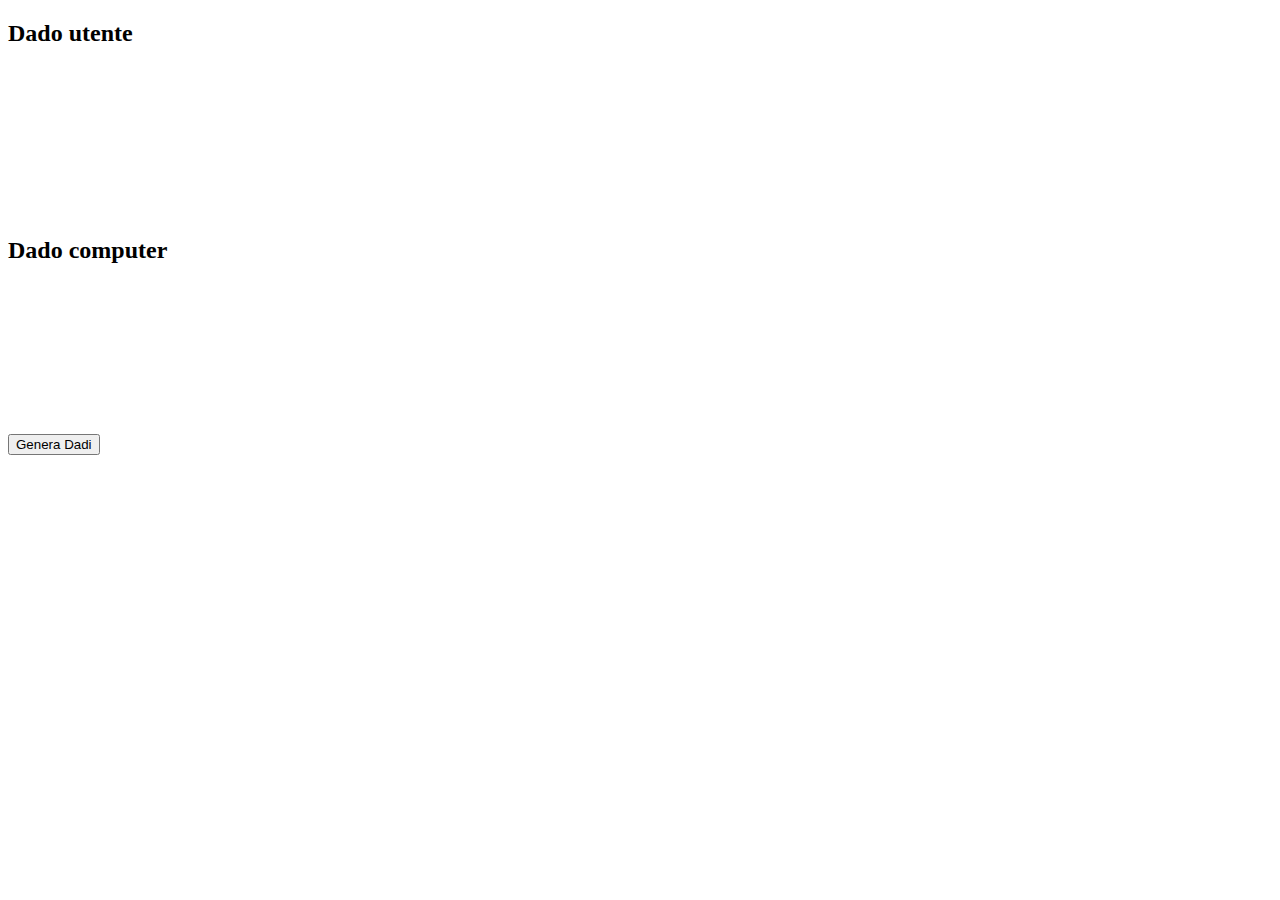
<file: Esercizio Dadi/index.html>
<!DOCTYPE html>
<html lang="en">
    <head>
        <meta charset="UTF-8">
        <meta name="viewport" content="width=device-width, initial-scale=1.0">
        <title>Gioco dei dadi</title>

        <!-- link bootstrap -->
        <link href="https://cdn.jsdelivr.net/npm/bootstrap@5.3.2/dist/css/bootstrap.min.css" rel="stylesheet" integrity="sha384-T3c6CoIi6uLrA9TneNEoa7RxnatzjcDSCmG1MXxSR1GAsXEV/Dwwykc2MPK8M2HN" crossorigin="anonymous">

        <!-- link fontawesome -->
        <link rel="stylesheet" href="https://cdnjs.cloudflare.com/ajax/libs/font-awesome/6.4.2/css/all.min.css" integrity="sha512-z3gLpd7yknf1YoNbCzqRKc4qyor8gaKU1qmn+CShxbuBusANI9QpRohGBreCFkKxLhei6S9CQXFEbbKuqLg0DA==" crossorigin="anonymous" referrerpolicy="no-referrer" />

        <!-- link framework 12bool -->
        <!-- <link rel="stylesheet" href="css/frameworkquery.css">
        <link rel="stylesheet" href="css/framework.css"> -->
        
        <!-- link css -->
        <link rel="stylesheet" href="css/style.css">
    </head>

    <body class="bg-dark">
        <div class="row justify-content-center text-center">
            
            <div class="col-10 rounded bg-success py-3 mt-4">
                
                <h2 class="text-white mb-3">Dado utente</h2>
                <div class="col-2 bg-white mx-auto rounded mb-4 h-150 d-flex justify-content-center align-items-center" id="player-dice">
                    <h2 id="player-result"></h2>
                </div>

                <h2 class="text-white mb-3">Dado computer</h2>
                <div class="col-2 bg-white mx-auto rounded mb-4 h-150 d-flex justify-content-center align-items-center" id="cpu-dice">
                    <h2 id="cpu-result"></h2>
                </div>
                <button class="btn btn-warning" id="dice-button" type="button">
                    Genera Dadi
                </button>
                <h2 class="text-white mt-4" id="match-result"></h2>
            
            </div>
        
        </div>

        <!-- Link bootstrap JavaScript -->
        <script src="https://cdn.jsdelivr.net/npm/bootstrap@5.3.2/dist/js/bootstrap.bundle.min.js" integrity="sha384-C6RzsynM9kWDrMNeT87bh95OGNyZPhcTNXj1NW7RuBCsyN/o0jlpcV8Qyq46cDfL" crossorigin="anonymous"></script>
        <!-- Link JavaScript -->
        <script type="text/javascript" src="js/scripts.js"></script>
    </body>
</html>
</file>
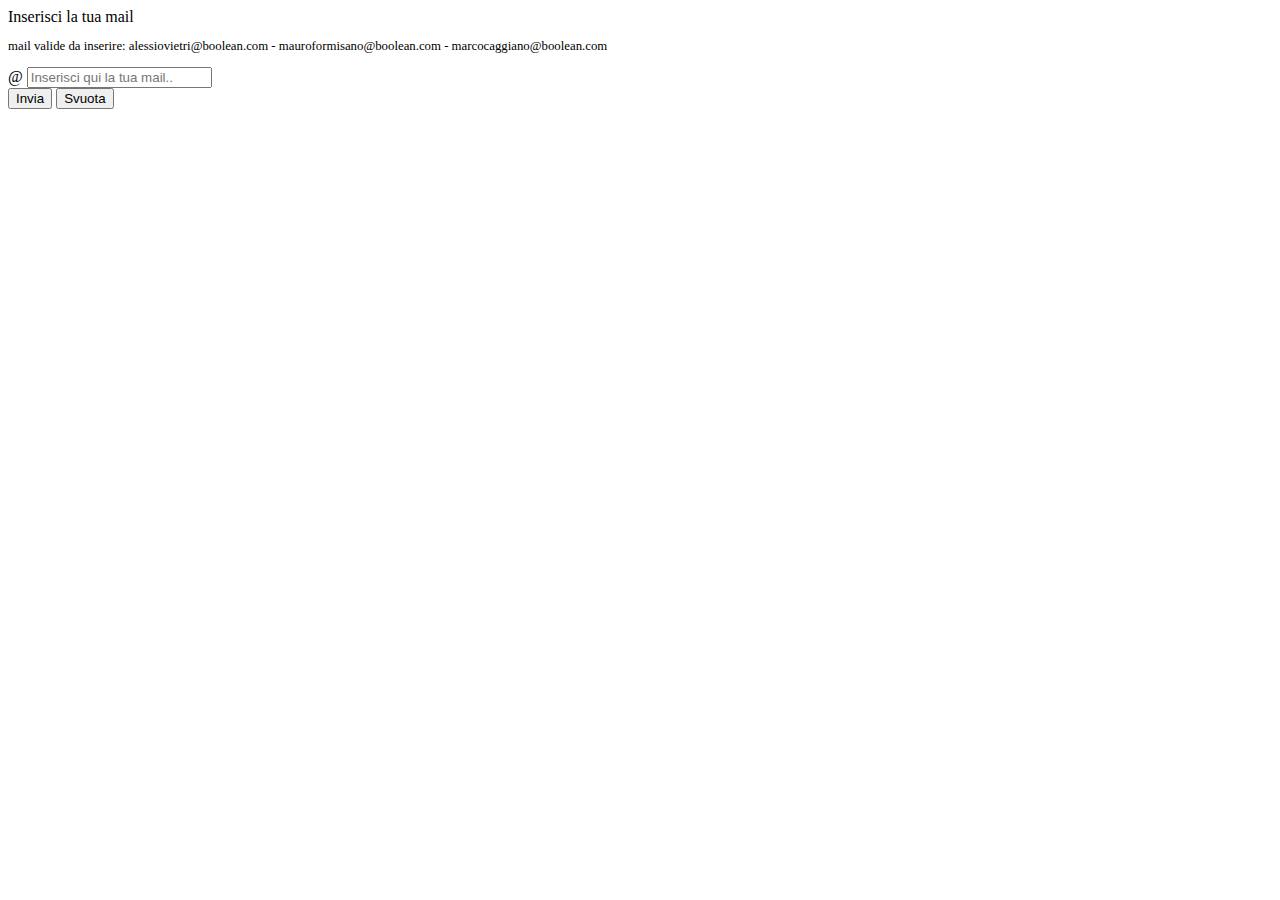
<file: Esercizio Mail/index.html>
<!DOCTYPE html>
<html lang="en">
    <head>
        <meta charset="UTF-8">
        <meta name="viewport" content="width=device-width, initial-scale=1.0">
        <title>Esercizio E-mail</title>

        <!-- link bootstrap -->
        <link href="https://cdn.jsdelivr.net/npm/bootstrap@5.3.2/dist/css/bootstrap.min.css" rel="stylesheet" integrity="sha384-T3c6CoIi6uLrA9TneNEoa7RxnatzjcDSCmG1MXxSR1GAsXEV/Dwwykc2MPK8M2HN" crossorigin="anonymous">

        <!-- link fontawesome -->
        <link rel="stylesheet" href="https://cdnjs.cloudflare.com/ajax/libs/font-awesome/6.4.2/css/all.min.css" integrity="sha512-z3gLpd7yknf1YoNbCzqRKc4qyor8gaKU1qmn+CShxbuBusANI9QpRohGBreCFkKxLhei6S9CQXFEbbKuqLg0DA==" crossorigin="anonymous" referrerpolicy="no-referrer" />

        <!-- link framework 12bool -->
        <!-- <link rel="stylesheet" href="css/frameworkquery.css">
        <link rel="stylesheet" href="css/framework.css"> -->
        
        <!-- link css -->
        <link rel="stylesheet" href="css/style.css">
    </head>

    <body class="bg-dark">

        <div class="row mt-5 justify-content-center">
            <div class="col-10 bg-primary rounded py-5">
                <form>
                    <div class="text-center">
                        <div>
                            <label class="text-white mb-3 fw-bold" for="user-email">
                                Inserisci la tua mail
                            </label>
                        </div>
                        <p class="fs-sm fw-light text-white">mail valide da inserire: alessiovietri@boolean.com - mauroformisano@boolean.com - marcocaggiano@boolean.com</p>
                        <!-- <input type="email" id="user-email" placeholder="Inserisci la tua mail..." required> -->
                        <div class="input-group mx-auto mb-3 w-50">
                            <span class="input-group-text" id="basic-addon1">@</span>
                            <input type="email" id="user-email" class="form-control" placeholder="Inserisci qui la tua mail.." aria-label="Username" aria-describedby="basic-addon1" required>
                        </div>
                        <button class="btn btn-warning" id="special-button" type="button">Invia</button>
                        <button class="btn btn-danger" type="reset">Svuota</button>
                    </div>
                </form>
                <h2 class="text-white text-center mt-3" id="my-result"></h2>
            </div>
        </div>

        
        <!-- Link bootstrap JavaScript -->
        <script src="https://cdn.jsdelivr.net/npm/bootstrap@5.3.2/dist/js/bootstrap.bundle.min.js" integrity="sha384-C6RzsynM9kWDrMNeT87bh95OGNyZPhcTNXj1NW7RuBCsyN/o0jlpcV8Qyq46cDfL" crossorigin="anonymous"></script>
        <!-- Link JavaScript -->
        <script type="text/javascript" src="js/scripts.js"></script>
    </body>
</html>
</file>
<file: Esercizio Dadi/css/frameworkquery.css>
/* ---------- SMALL DEVICES ---------- */

@media screen and (min-width: 576px) {

    /* colonna flessibile */

    .col-sm{
        flex-grow: 1;
        flex-basis: 0;
        max-width: 100%;
    }

    /* colonne */

    .col-sm-1{
        width: calc((100% / 12) * 1);
        max-width: calc((100%/ 12) * 1);
    }

    .col-sm-2{
        width: calc((100% / 12) * 2);
        max-width: calc((100%/ 12) * 2);
    }

    .col-sm-3{
        width: calc((100% / 12) * 3);
        max-width: calc((100%/ 12) * 3);
    }

    .col-sm-4{
        width: calc((100% / 12) * 4);
        max-width: calc((100%/ 12) * 4);
    }

    .col-sm-5{
        width: calc((100% / 12) * 5);
        max-width: calc((100%/ 12) * 5);
    }

    .col-sm-6{
        width: calc((100% / 12) * 6);
        max-width: calc((100%/ 12) * 6);
    }

    .col-sm-7{
        width: calc((100% / 12) * 7);
        max-width: calc((100%/ 12) * 7);
    }

    .col-sm-8{
        width: calc((100% / 12) * 8);
        max-width: calc((100%/ 12) * 8);
    }

    .col-sm-9{
        width: calc((100% / 12) * 9);
        max-width: calc((100%/ 12) * 9);
    }

    .co-sm-10{
        width: calc((100% / 12) * 10);
        max-width: calc((100%/ 12) * 10);
    }

    .col-sm-11{
        width: calc((100% / 12) * 11);
        max-width: calc((100%/ 12) * 11);
    }

    .col-sm-12{
        width: calc((100% / 12) * 12);
        max-width: calc((100%/ 12) * 12);
    }

    /* margini */

    .col-sm-offset-1{
        margin-left: calc((100% / 12) * 1);
    }

    .col-sm-offset-2{
        margin-left: calc((100% / 12) * 2);
    }

    .col-sm-offset-3{
        margin-left: calc((100% / 12) * 3);
    }

    .col-sm-offset-4{
        margin-left: calc((100% / 12) * 4);
    }

    .col-sm-offset-5{
        margin-left: calc((100% / 12) * 5);
    }

    .col-sm-offset-6{
        margin-left: calc((100% / 12) * 6);
    }

    .col-sm-offset-7{
        margin-left: calc((100% / 12) * 7);
    }

    .col-sm-offset-8{
        margin-left: calc((100% / 12) * 8);
    }

    .col-sm-offset-9{
        margin-left: calc((100% / 12) * 9);
    }

    .col-sm-offset-10{
        margin-left: calc((100% / 12) * 10);
    }

    .col-sm-offset-11{
        margin-left: calc((100% / 12) * 11);
    }

    .col-sm-offset-12{
        margin-left: calc((100% / 12) * 12);
    }

}

/* ---------- MEDIUM DEVICES ---------- */

@media screen and (min-width: 768px) {

    /* colonna flessibile */

    .col-md{
        flex-grow: 1;
        flex-basis: 0;
        max-width: 100%;
    }

    /* colonne */

    .col-md-1{
        width: calc((100% / 12) * 1);
        max-width: calc((100%/ 12) * 1);
    }

    .col-md-2{
        width: calc((100% / 12) * 2);
        max-width: calc((100%/ 12) * 2);
    }

    .col-md-3{
        width: calc((100% / 12) * 3);
        max-width: calc((100%/ 12) * 3);
    }

    .col-md-4{
        width: calc((100% / 12) * 4);
        max-width: calc((100%/ 12) * 4);
    }

    .col-md-5{
        width: calc((100% / 12) * 5);
        max-width: calc((100%/ 12) * 5);
    }

    .col-md-6{
        width: calc((100% / 12) * 6);
        max-width: calc((100%/ 12) * 6);
    }

    .col-md-7{
        width: calc((100% / 12) * 7);
        max-width: calc((100%/ 12) * 7);
    }

    .col-md-8{
        width: calc((100% / 12) * 8);
        max-width: calc((100%/ 12) * 8);
    }

    .col-md-9{
        width: calc((100% / 12) * 9);
        max-width: calc((100%/ 12) * 9);
    }

    .co-md-10{
        width: calc((100% / 12) * 10);
        max-width: calc((100%/ 12) * 10);
    }

    .col-md-11{
        width: calc((100% / 12) * 11);
        max-width: calc((100%/ 12) * 11);
    }

    .col-md-12{
        width: calc((100% / 12) * 12);
        max-width: calc((100%/ 12) * 12);
    }

    /* margini */

    .col-md-offset-1{
        margin-left: calc((100% / 12) * 1);
    }

    .col-md-offset-2{
        margin-left: calc((100% / 12) * 2);
    }

    .col-md-offset-3{
        margin-left: calc((100% / 12) * 3);
    }

    .col-md-offset-4{
        margin-left: calc((100% / 12) * 4);
    }

    .col-md-offset-5{
        margin-left: calc((100% / 12) * 5);
    }

    .col-md-offset-6{
        margin-left: calc((100% / 12) * 6);
    }

    .col-md-offset-7{
        margin-left: calc((100% / 12) * 7);
    }

    .col-md-offset-8{
        margin-left: calc((100% / 12) * 8);
    }

    .col-md-offset-9{
        margin-left: calc((100% / 12) * 9);
    }

    .col-md-offset-10{
        margin-left: calc((100% / 12) * 10);
    }

    .col-md-offset-11{
        margin-left: calc((100% / 12) * 11);
    }

    .col-md-offset-12{
        margin-left: calc((100% / 12) * 12);
    }

}

/* ---------- LARGE DEVICES ---------- */

@media screen and (min-width: 768px) {

    /* colonna flessibile */

    .col-lg{
        flex-grow: 1;
        flex-basis: 0;
        max-width: 100%;
    }

    /* colonne */

    .col-lg-1{
        width: calc((100% / 12) * 1);
        max-width: calc((100%/ 12) * 1);
    }

    .col-lg-2{
        width: calc((100% / 12) * 2);
        max-width: calc((100%/ 12) * 2);
    }

    .col-lg-3{
        width: calc((100% / 12) * 3);
        max-width: calc((100%/ 12) * 3);
    }

    .col-lg-4{
        width: calc((100% / 12) * 4);
        max-width: calc((100%/ 12) * 4);
    }

    .col-lg-5{
        width: calc((100% / 12) * 5);
        max-width: calc((100%/ 12) * 5);
    }

    .col-lg-6{
        width: calc((100% / 12) * 6);
        max-width: calc((100%/ 12) * 6);
    }

    .col-lg-7{
        width: calc((100% / 12) * 7);
        max-width: calc((100%/ 12) * 7);
    }

    .col-lg-8{
        width: calc((100% / 12) * 8);
        max-width: calc((100%/ 12) * 8);
    }

    .col-lg-9{
        width: calc((100% / 12) * 9);
        max-width: calc((100%/ 12) * 9);
    }

    .co-lg-10{
        width: calc((100% / 12) * 10);
        max-width: calc((100%/ 12) * 10);
    }

    .col-lg-11{
        width: calc((100% / 12) * 11);
        max-width: calc((100%/ 12) * 11);
    }

    .col-lg-12{
        width: calc((100% / 12) * 12);
        max-width: calc((100%/ 12) * 12);
    }

    /* margini */

    .col-lg-offset-1{
        margin-left: calc((100% / 12) * 1);
    }

    .col-lg-offset-2{
        margin-left: calc((100% / 12) * 2);
    }

    .col-lg-offset-3{
        margin-left: calc((100% / 12) * 3);
    }

    .col-lg-offset-4{
        margin-left: calc((100% / 12) * 4);
    }

    .col-lg-offset-5{
        margin-left: calc((100% / 12) * 5);
    }

    .col-lg-offset-6{
        margin-left: calc((100% / 12) * 6);
    }

    .col-lg-offset-7{
        margin-left: calc((100% / 12) * 7);
    }

    .col-lg-offset-8{
        margin-left: calc((100% / 12) * 8);
    }

    .col-lg-offset-9{
        margin-left: calc((100% / 12) * 9);
    }

    .col-lg-offset-10{
        margin-left: calc((100% / 12) * 10);
    }

    .col-lg-offset-11{
        margin-left: calc((100% / 12) * 11);
    }

    .col-lg-offset-12{
        margin-left: calc((100% / 12) * 12);
    }

}
</file>
<file: Esercizio Mail/css/frameworkquery.css>
/* ---------- SMALL DEVICES ---------- */

@media screen and (min-width: 576px) {

    /* colonna flessibile */

    .col-sm{
        flex-grow: 1;
        flex-basis: 0;
        max-width: 100%;
    }

    /* colonne */

    .col-sm-1{
        width: calc((100% / 12) * 1);
        max-width: calc((100%/ 12) * 1);
    }

    .col-sm-2{
        width: calc((100% / 12) * 2);
        max-width: calc((100%/ 12) * 2);
    }

    .col-sm-3{
        width: calc((100% / 12) * 3);
        max-width: calc((100%/ 12) * 3);
    }

    .col-sm-4{
        width: calc((100% / 12) * 4);
        max-width: calc((100%/ 12) * 4);
    }

    .col-sm-5{
        width: calc((100% / 12) * 5);
        max-width: calc((100%/ 12) * 5);
    }

    .col-sm-6{
        width: calc((100% / 12) * 6);
        max-width: calc((100%/ 12) * 6);
    }

    .col-sm-7{
        width: calc((100% / 12) * 7);
        max-width: calc((100%/ 12) * 7);
    }

    .col-sm-8{
        width: calc((100% / 12) * 8);
        max-width: calc((100%/ 12) * 8);
    }

    .col-sm-9{
        width: calc((100% / 12) * 9);
        max-width: calc((100%/ 12) * 9);
    }

    .co-sm-10{
        width: calc((100% / 12) * 10);
        max-width: calc((100%/ 12) * 10);
    }

    .col-sm-11{
        width: calc((100% / 12) * 11);
        max-width: calc((100%/ 12) * 11);
    }

    .col-sm-12{
        width: calc((100% / 12) * 12);
        max-width: calc((100%/ 12) * 12);
    }

    /* margini */

    .col-sm-offset-1{
        margin-left: calc((100% / 12) * 1);
    }

    .col-sm-offset-2{
        margin-left: calc((100% / 12) * 2);
    }

    .col-sm-offset-3{
        margin-left: calc((100% / 12) * 3);
    }

    .col-sm-offset-4{
        margin-left: calc((100% / 12) * 4);
    }

    .col-sm-offset-5{
        margin-left: calc((100% / 12) * 5);
    }

    .col-sm-offset-6{
        margin-left: calc((100% / 12) * 6);
    }

    .col-sm-offset-7{
        margin-left: calc((100% / 12) * 7);
    }

    .col-sm-offset-8{
        margin-left: calc((100% / 12) * 8);
    }

    .col-sm-offset-9{
        margin-left: calc((100% / 12) * 9);
    }

    .col-sm-offset-10{
        margin-left: calc((100% / 12) * 10);
    }

    .col-sm-offset-11{
        margin-left: calc((100% / 12) * 11);
    }

    .col-sm-offset-12{
        margin-left: calc((100% / 12) * 12);
    }

}

/* ---------- MEDIUM DEVICES ---------- */

@media screen and (min-width: 768px) {

    /* colonna flessibile */

    .col-md{
        flex-grow: 1;
        flex-basis: 0;
        max-width: 100%;
    }

    /* colonne */

    .col-md-1{
        width: calc((100% / 12) * 1);
        max-width: calc((100%/ 12) * 1);
    }

    .col-md-2{
        width: calc((100% / 12) * 2);
        max-width: calc((100%/ 12) * 2);
    }

    .col-md-3{
        width: calc((100% / 12) * 3);
        max-width: calc((100%/ 12) * 3);
    }

    .col-md-4{
        width: calc((100% / 12) * 4);
        max-width: calc((100%/ 12) * 4);
    }

    .col-md-5{
        width: calc((100% / 12) * 5);
        max-width: calc((100%/ 12) * 5);
    }

    .col-md-6{
        width: calc((100% / 12) * 6);
        max-width: calc((100%/ 12) * 6);
    }

    .col-md-7{
        width: calc((100% / 12) * 7);
        max-width: calc((100%/ 12) * 7);
    }

    .col-md-8{
        width: calc((100% / 12) * 8);
        max-width: calc((100%/ 12) * 8);
    }

    .col-md-9{
        width: calc((100% / 12) * 9);
        max-width: calc((100%/ 12) * 9);
    }

    .co-md-10{
        width: calc((100% / 12) * 10);
        max-width: calc((100%/ 12) * 10);
    }

    .col-md-11{
        width: calc((100% / 12) * 11);
        max-width: calc((100%/ 12) * 11);
    }

    .col-md-12{
        width: calc((100% / 12) * 12);
        max-width: calc((100%/ 12) * 12);
    }

    /* margini */

    .col-md-offset-1{
        margin-left: calc((100% / 12) * 1);
    }

    .col-md-offset-2{
        margin-left: calc((100% / 12) * 2);
    }

    .col-md-offset-3{
        margin-left: calc((100% / 12) * 3);
    }

    .col-md-offset-4{
        margin-left: calc((100% / 12) * 4);
    }

    .col-md-offset-5{
        margin-left: calc((100% / 12) * 5);
    }

    .col-md-offset-6{
        margin-left: calc((100% / 12) * 6);
    }

    .col-md-offset-7{
        margin-left: calc((100% / 12) * 7);
    }

    .col-md-offset-8{
        margin-left: calc((100% / 12) * 8);
    }

    .col-md-offset-9{
        margin-left: calc((100% / 12) * 9);
    }

    .col-md-offset-10{
        margin-left: calc((100% / 12) * 10);
    }

    .col-md-offset-11{
        margin-left: calc((100% / 12) * 11);
    }

    .col-md-offset-12{
        margin-left: calc((100% / 12) * 12);
    }

}

/* ---------- LARGE DEVICES ---------- */

@media screen and (min-width: 768px) {

    /* colonna flessibile */

    .col-lg{
        flex-grow: 1;
        flex-basis: 0;
        max-width: 100%;
    }

    /* colonne */

    .col-lg-1{
        width: calc((100% / 12) * 1);
        max-width: calc((100%/ 12) * 1);
    }

    .col-lg-2{
        width: calc((100% / 12) * 2);
        max-width: calc((100%/ 12) * 2);
    }

    .col-lg-3{
        width: calc((100% / 12) * 3);
        max-width: calc((100%/ 12) * 3);
    }

    .col-lg-4{
        width: calc((100% / 12) * 4);
        max-width: calc((100%/ 12) * 4);
    }

    .col-lg-5{
        width: calc((100% / 12) * 5);
        max-width: calc((100%/ 12) * 5);
    }

    .col-lg-6{
        width: calc((100% / 12) * 6);
        max-width: calc((100%/ 12) * 6);
    }

    .col-lg-7{
        width: calc((100% / 12) * 7);
        max-width: calc((100%/ 12) * 7);
    }

    .col-lg-8{
        width: calc((100% / 12) * 8);
        max-width: calc((100%/ 12) * 8);
    }

    .col-lg-9{
        width: calc((100% / 12) * 9);
        max-width: calc((100%/ 12) * 9);
    }

    .co-lg-10{
        width: calc((100% / 12) * 10);
        max-width: calc((100%/ 12) * 10);
    }

    .col-lg-11{
        width: calc((100% / 12) * 11);
        max-width: calc((100%/ 12) * 11);
    }

    .col-lg-12{
        width: calc((100% / 12) * 12);
        max-width: calc((100%/ 12) * 12);
    }

    /* margini */

    .col-lg-offset-1{
        margin-left: calc((100% / 12) * 1);
    }

    .col-lg-offset-2{
        margin-left: calc((100% / 12) * 2);
    }

    .col-lg-offset-3{
        margin-left: calc((100% / 12) * 3);
    }

    .col-lg-offset-4{
        margin-left: calc((100% / 12) * 4);
    }

    .col-lg-offset-5{
        margin-left: calc((100% / 12) * 5);
    }

    .col-lg-offset-6{
        margin-left: calc((100% / 12) * 6);
    }

    .col-lg-offset-7{
        margin-left: calc((100% / 12) * 7);
    }

    .col-lg-offset-8{
        margin-left: calc((100% / 12) * 8);
    }

    .col-lg-offset-9{
        margin-left: calc((100% / 12) * 9);
    }

    .col-lg-offset-10{
        margin-left: calc((100% / 12) * 10);
    }

    .col-lg-offset-11{
        margin-left: calc((100% / 12) * 11);
    }

    .col-lg-offset-12{
        margin-left: calc((100% / 12) * 12);
    }

}
</file>
<file: Esercizio Dadi/css/framework.css>
/* 
    Reset 
*/

[class*="col-"]{
    flex: 0 0 auto;
}

/* ---------- CASO BASE ---------- */

/* riga */

.row{
    display: flex;
    flex-wrap: wrap;
}

/* colonna flessibile */

.col{
    flex-grow: 1;
    flex-basis: 0;
    max-width: 100%;
}

/* colonne */

.col-1{
    width: calc((100% / 12) * 1);
    max-width: calc((100%/ 12) * 1);
}

.col-2{
    width: calc((100% / 12) * 2);
    max-width: calc((100%/ 12) * 2);
}

.col-3{
    width: calc((100% / 12) * 3);
    max-width: calc((100%/ 12) * 3);
}

.col-4{
    width: calc((100% / 12) * 4);
    max-width: calc((100%/ 12) * 4);
}

.col-5{
    width: calc((100% / 12) * 5);
    max-width: calc((100%/ 12) * 5);
}

.col-6{
    width: calc((100% / 12) * 6);
    max-width: calc((100%/ 12) * 6);
}

.col-7{
    width: calc((100% / 12) * 7);
    max-width: calc((100%/ 12) * 7);
}

.col-8{
    width: calc((100% / 12) * 8);
    max-width: calc((100%/ 12) * 8);
}

.col-9{
    width: calc((100% / 12) * 9);
    max-width: calc((100%/ 12) * 9);
}

.col-10{
    width: calc((100% / 12) * 10);
    max-width: calc((100%/ 12) * 10);
}

.col-11{
    width: calc((100% / 12) * 11);
    max-width: calc((100%/ 12) * 11);
}

.col-12{
    width: calc((100% / 12) * 12);
    max-width: calc((100%/ 12) * 12);
}

/* margini */

.col-offset-1{
	margin-left: calc((100% / 12) * 1);
}

.col-offset-2{
	margin-left: calc((100% / 12) * 2);
}

.col-offset-3{
	margin-left: calc((100% / 12) * 3);
}

.col-offset-4{
	margin-left: calc((100% / 12) * 4);
}

.col-offset-5{
	margin-left: calc((100% / 12) * 5);
}

.col-offset-6{
	margin-left: calc((100% / 12) * 6);
}

.col-offset-7{
	margin-left: calc((100% / 12) * 7);
}

.col-offset-8{
	margin-left: calc((100% / 12) * 8);
}

.col-offset-9{
	margin-left: calc((100% / 12) * 9);
}

.col-offset-10{
	margin-left: calc((100% / 12) * 10);
}

.col-offset-11{
	margin-left: calc((100% / 12) * 11);
}

.col-offset-12{
	margin-left: calc((100% / 12) * 12);
}
</file>
<file: Esercizio Dadi/css/style.css>
/* 
    reset 
*/

/* *{
    margin: 0;
    padding: 0;
    box-sizing: border-box;
} */

/* 
    general 
*/
.h-150{
    height: 150px;
}

/* 
    header 
*/

/* 
    main 
*/

/* 
    footer 
*/
</file>
<file: Esercizio Mail/css/framework.css>
/* 
    Reset 
*/

[class*="col-"]{
    flex: 0 0 auto;
}

/* ---------- CASO BASE ---------- */

/* riga */

.row{
    display: flex;
    flex-wrap: wrap;
}

/* colonna flessibile */

.col{
    flex-grow: 1;
    flex-basis: 0;
    max-width: 100%;
}

/* colonne */

.col-1{
    width: calc((100% / 12) * 1);
    max-width: calc((100%/ 12) * 1);
}

.col-2{
    width: calc((100% / 12) * 2);
    max-width: calc((100%/ 12) * 2);
}

.col-3{
    width: calc((100% / 12) * 3);
    max-width: calc((100%/ 12) * 3);
}

.col-4{
    width: calc((100% / 12) * 4);
    max-width: calc((100%/ 12) * 4);
}

.col-5{
    width: calc((100% / 12) * 5);
    max-width: calc((100%/ 12) * 5);
}

.col-6{
    width: calc((100% / 12) * 6);
    max-width: calc((100%/ 12) * 6);
}

.col-7{
    width: calc((100% / 12) * 7);
    max-width: calc((100%/ 12) * 7);
}

.col-8{
    width: calc((100% / 12) * 8);
    max-width: calc((100%/ 12) * 8);
}

.col-9{
    width: calc((100% / 12) * 9);
    max-width: calc((100%/ 12) * 9);
}

.col-10{
    width: calc((100% / 12) * 10);
    max-width: calc((100%/ 12) * 10);
}

.col-11{
    width: calc((100% / 12) * 11);
    max-width: calc((100%/ 12) * 11);
}

.col-12{
    width: calc((100% / 12) * 12);
    max-width: calc((100%/ 12) * 12);
}

/* margini */

.col-offset-1{
	margin-left: calc((100% / 12) * 1);
}

.col-offset-2{
	margin-left: calc((100% / 12) * 2);
}

.col-offset-3{
	margin-left: calc((100% / 12) * 3);
}

.col-offset-4{
	margin-left: calc((100% / 12) * 4);
}

.col-offset-5{
	margin-left: calc((100% / 12) * 5);
}

.col-offset-6{
	margin-left: calc((100% / 12) * 6);
}

.col-offset-7{
	margin-left: calc((100% / 12) * 7);
}

.col-offset-8{
	margin-left: calc((100% / 12) * 8);
}

.col-offset-9{
	margin-left: calc((100% / 12) * 9);
}

.col-offset-10{
	margin-left: calc((100% / 12) * 10);
}

.col-offset-11{
	margin-left: calc((100% / 12) * 11);
}

.col-offset-12{
	margin-left: calc((100% / 12) * 12);
}
</file>
<file: Esercizio Mail/css/style.css>
/* 
    reset 
*/

/* *{
    margin: 0;
    padding: 0;
    box-sizing: border-box;
} */

/* 
    general 
*/
.w-50{
    width: 50%;
}

.fs-sm{
    font-size: 0.8em;

}
/* 
    header 
*/

/* 
    main 
*/

/* 
    footer 
*/
</file>
